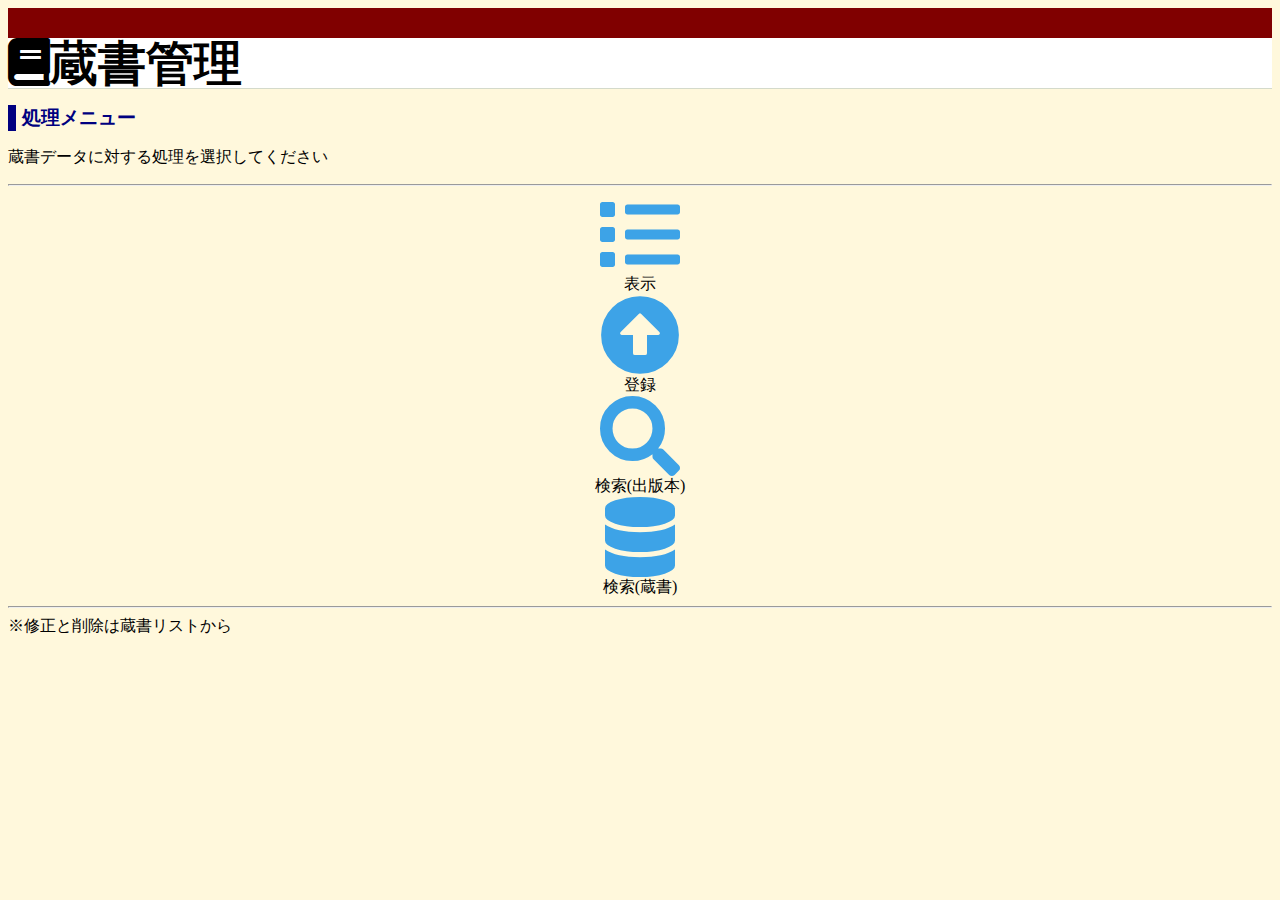
<file: index.html>
<!DOCTYPE html PUBLIC "-//W3C//DTD HTML 4.01 Transitional//EN" "http://www.w3.org/TR/html4/loose.dtd">
<html>
  <head>
    <script src="https://ajax.googleapis.com/ajax/libs/jquery/3.1.1/jquery.min.js"></script>
    <script type="text/javascript">
      $(function () {
        // header.htmlとfooter.htmlをテンプレート化
        $('#header').load('header.html');
        $('#footer').load('footer.html');
      });
    </script>
  </head>
  <body>
    <div class="header">
      <div id="header"></div>
      <!-- header.htmlをここに表示する -->
    </div>
    <div class="container">
      <h2>処理メニュー</h2>
      <p>蔵書データに対する処理を選択してください</p>
      <hr />

      <div class="row">
        <div class="icon col-6 col-md-3">
          <a href="list.erb"> <i class="fas fa-list fa-5x"></i><br /></a>
          <span class="text-primary">表示</span>
        </div>
        <div class="icon col-6 col-md-3">
          <a href="entry.erb">
            <i class="fas fa-arrow-alt-circle-up fa-5x"></i><br
          /></a>
          <span class="text-primary">登録</span>
        </div>
        <div class="icon col-6 col-md-3">
          <a href="published_book_search.erb">
            <i class="fas fa-search fa-5x"></i><br
          /></a>
          <span class="text-primary">検索(出版本)</span>
        </div>
        <div class="icon col-6 col-md-3">
          <a href="retrieve.erb"><i class="fas fa-database fa-5x"></i><br /></a>
          <span class="text-primary">検索(蔵書)</span>
        </div>
      </div>
      <hr />
      ※修正と削除は蔵書リストから
    </div>
    <div id="footer"></div>
  </body>
</html>
</file>
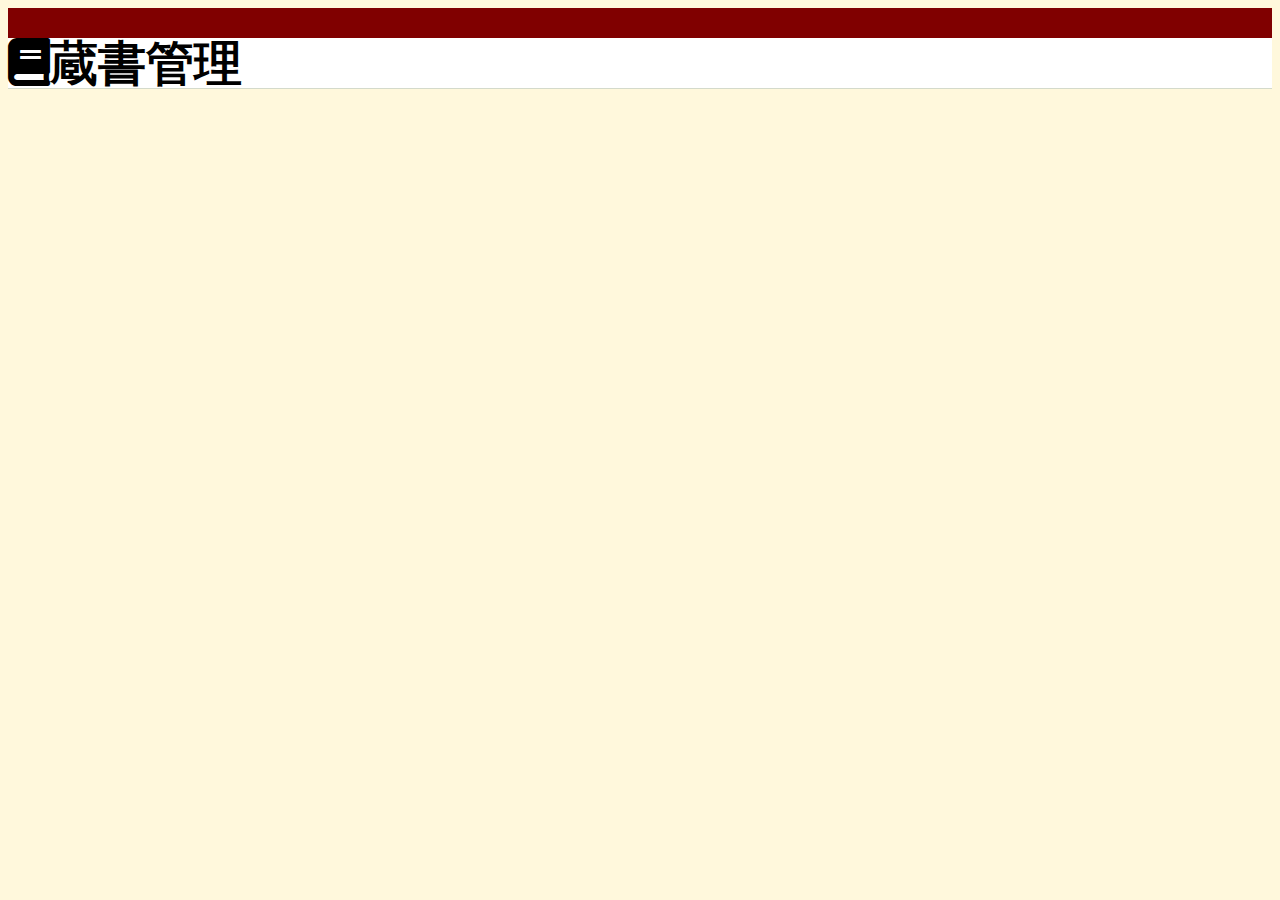
<file: header.html>
<!DOCTYPE html>
<html>
  <head>
    <meta http-equiv="Content-Type" content="text/html; charset=UTF-8" />
    <meta
      name="viewport"
      content="width=device-width, initial-scale=1, shrink-to-fit=no"
    />
    <link
      rel="stylesheet"
      href="https://stackpath.bootstrapcdn.com/bootstrap/4.1.0/css/bootstrap.min.css"
      integrity="sha384-9gVQ4dYFwwWSjIDZnLEWnxCjeSWFphJiwGPXr1jddIhOegiu1FwO5qRGvFXOdJZ4"
      crossorigin="anonymous"
    />
    <link
      href="https://use.fontawesome.com/releases/v5.6.1/css/all.css"
      rel="stylesheet"
    />
    <link rel="stylesheet" type="text/css" href="default.css" />

    <title>蔵書管理</title>
  </head>
  <body>
    <div class="header">
      <div class="header-top"></div>
      <div class="container">
        <span class="header-title"
          ><i class="fas fa-book fa-3x"
            ><a href="index.html">蔵書管理</a></i
          ></span
        >
      </div>
    </div>
  </body>
</html>
</file>
<file: default.css>
/* bootstrap.css上書き用 */

body {
    background-color: #fff8dc;
}

a>i {
    color: #3da3e7;
}

a:hover>i {
    color: #0984d6;
}

i>a {
    color: inherit;
    text-decoration: none;
}

i>a:hover {
    color: inherit;
    text-decoration: none;
}

h1,
h2,
h3 {
    border-width: 0 0 0 8px;
    border-style: solid;
    padding-left: 0.3em;
    padding-right: 0.5em;
}

h1 {
    margin: 0em 0em 0em 0em;
    font-size: 1.2em;
    color: white;
    border-color: #fff8dc;
    background-color: maroon;
    border-width: 0.1em 0em 0.1em 0.1em;
    padding-left: 0.3em;
    padding-right: 0.5em;
    padding-top: 0.2em;
    padding-bottom: 0.2em;
}

h2 {
    font-size: 1.2em;
    color: navy;
    border-color: navy
}

h3 {
    font-size: 1em;
    color: darkgreen;
    border-color: darkgreen
}

table {
    border-width: 1px, 2px, 2px, 1px;
    border: solid;
    border-color: gray;
    margin-top: 10px;
    margin-bottom: 10px;
    background-color: gray;
}

th,
td {
    border-width: 1px, 0px, 0px, 1px;
    border: solid;
    border-color: gray;
    padding: 4px;
    background-color: #ffffef;
}

th {
    text-align: center;
    font-weight: bold;
    background-color: #a0b8c8;
}

.header {
    background-color: #fff;
    border-bottom: 1px solid #D4DACB;
    width: 100%;
    height: 80px;
    margin-bottom: 10px;
}

.header-top {
    margin: 0em 0em 0em 0em;
    border-color: #fff8dc;
    background-color: maroon;
    height: 30px;
}

.header-title {
    white-space: nowrap;
}

.icon {
    text-align: center;
}

.input-group {
    width: 70%;
}

.img-thumbnail {
    cursor: pointer;
}
</file>
